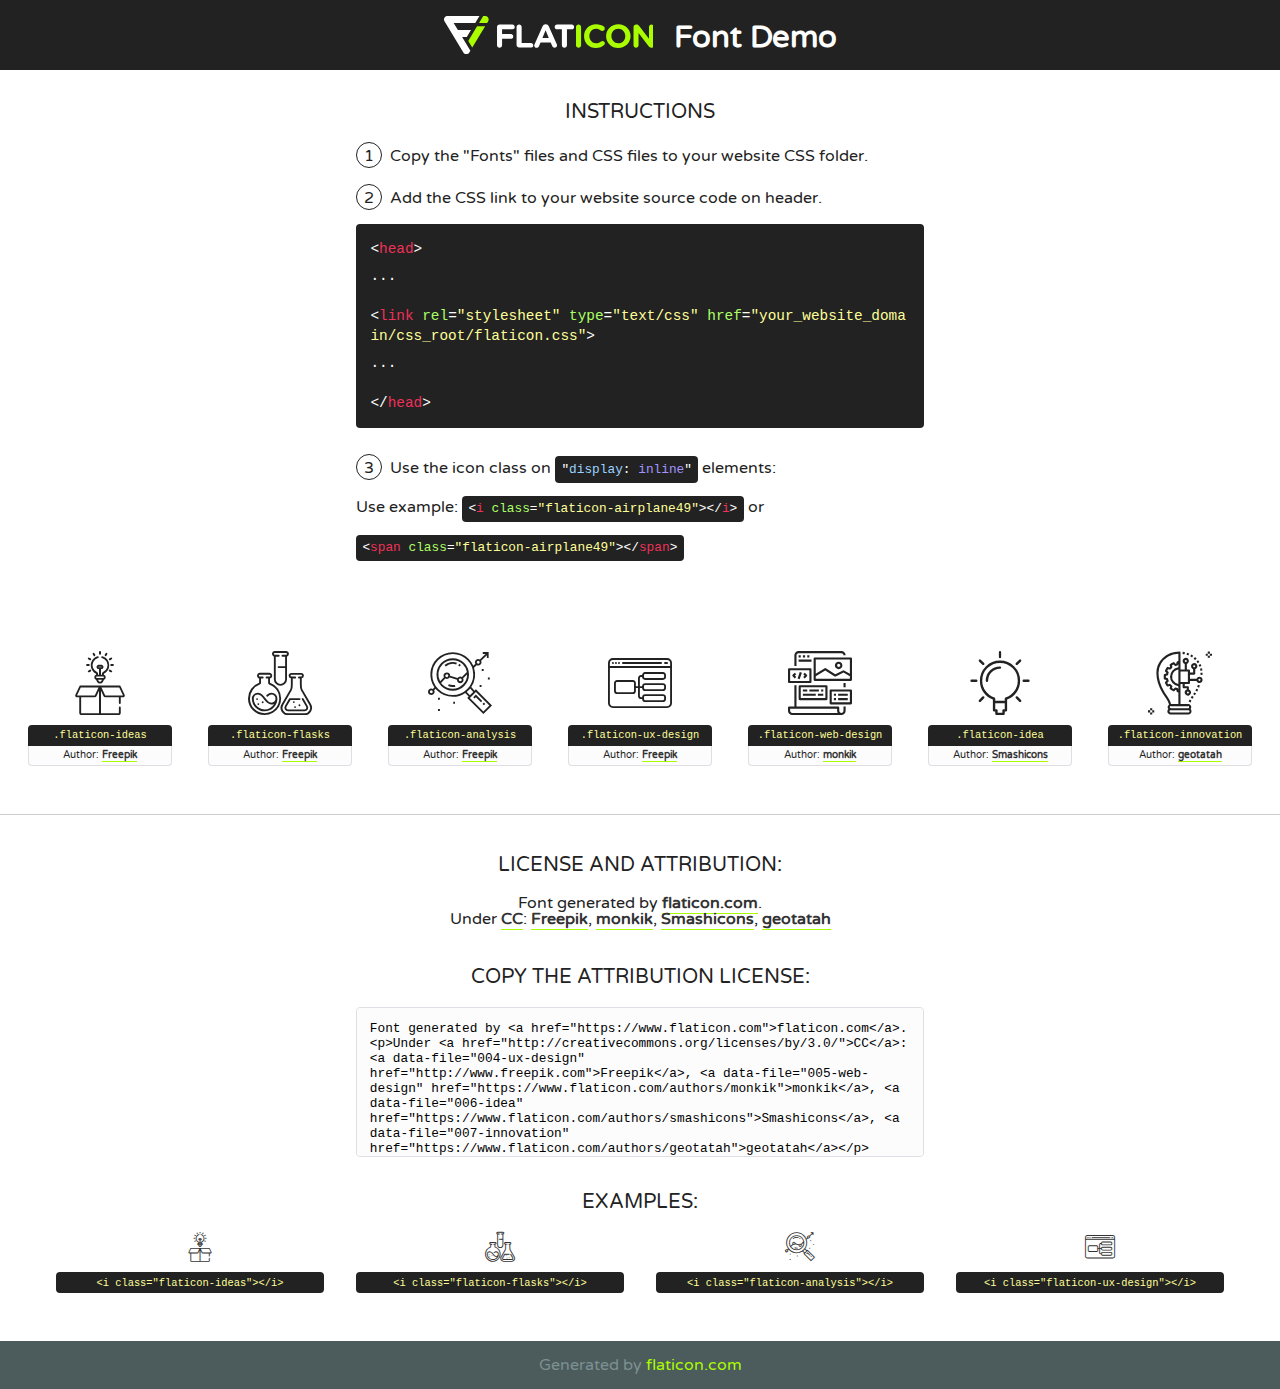
<file: app/static/fonts/flaticon/font/flaticon.html>
<!DOCTYPE html>
<!--
  Flaticon icon font: Flaticon
  Creation date: 20/03/2019 02:18
-->
<html>
<!DOCTYPE html>
<html>

<head>
    <title>Flaticon WebFont</title>
    <link href="http://fonts.googleapis.com/css?family=Varela+Round" rel="stylesheet" type="text/css" />
    <link rel="stylesheet" type="text/css" href="flaticon.css">
    <meta charset="UTF-8">
    <style>
    html, body, div, span, applet, object, iframe,
    h1, h2, h3, h4, h5, h6, p, blockquote, pre,
    a, abbr, acronym, address, big, cite, code,
    del, dfn, em, img, ins, kbd, q, s, samp,
    small, strike, strong, sub, sup, tt, var,
    b, u, i, center,
    dl, dt, dd, ol, ul, li,
    fieldset, form, label, legend,
    table, caption, tbody, tfoot, thead, tr, th, td,
    article, aside, canvas, details, embed, 
    figure, figcaption, footer, header, hgroup, 
    menu, nav, output, ruby, section, summary,
    time, mark, audio, video {
        margin: 0;
        padding: 0;
        border: 0;
        font-size: 100%;
        font: inherit;
        vertical-align: baseline;
    }
    /* HTML5 display-role reset for older browsers */
    article, aside, details, figcaption, figure, 
    footer, header, hgroup, menu, nav, section {
        display: block;
    }
    body {
        line-height: 1;
    }
    ol, ul {
        list-style: none;
    }
    blockquote, q {
        quotes: none;
    }
    blockquote:before, blockquote:after,
    q:before, q:after {
        content: '';
        content: none;
    }
    table {
        border-collapse: collapse;
        border-spacing: 0;
    }
    body {
        font-family: 'Varela Round', Helvetica, Arial, sans-serif;
        font-size: 16px;
        color: #222;
    }
    a {
        color: #333;
        border-bottom: 1px solid #a9fd00;
        font-weight: bold;
        text-decoration: none;
    }
    * {
        -moz-box-sizing: border-box;
        -webkit-box-sizing: border-box;
        box-sizing: border-box;
        margin: 0;
        padding: 0;
    }
    [class^="flaticon-"]:before, [class*=" flaticon-"]:before, [class^="flaticon-"]:after, [class*=" flaticon-"]:after {
        font-family: Flaticon;
        font-size: 30px;
        font-style: normal;
        margin-left: 20px;
        color: #333;
    }
    .wrapper {
        max-width: 600px;
        margin: auto;
        padding: 0 1em;
    }
    .title {
        font-size: 1.25em;
        text-align: center;
        margin-bottom: 1em;
        text-transform: uppercase;
    }
    header {
        text-align: center;
        background-color: #222;
        color: #fff;
        padding: 1em;
    }
    header .logo {
        width: 210px;
        height: 38px;
        display: inline-block;
        vertical-align: middle;
        margin-right: 1em;
        border: none;
    }
    header strong {
        font-size: 1.95em;
        font-weight: bold;
        vertical-align: middle;
        margin-top: 5px;
        display: inline-block;
    }
    .demo {
        margin: 2em auto;
        line-height: 1.25em;
    }
    .demo ul li {
        margin-bottom: 1em;
    }
    .demo ul li .num {
        color: #222;
        border-radius: 20px;
        display: inline-block;
        width: 26px;
        padding: 3px;
        height: 26px;
        text-align: center;
        margin-right: 0.5em;
        border: 1px solid #222;
    }
    .demo ul li code {
        background-color: #222;
        border-radius: 4px;
        padding: 0.25em 0.5em;
        display: inline-block;
        color: #fff;
        font-family: Consolas,Monaco,Lucida Console,Liberation Mono,DejaVu Sans Mono,Bitstream Vera Sans Mono,Courier New, monospace;
        font-weight: lighter;
        margin-top: 1em;
        font-size: 0.8em;
        word-break: break-all;
    }
    .demo ul li code.big {
        padding: 1em;
        font-size: 0.9em;
    }
    .demo ul li code .red {
        color: #EF3159;
    }
    .demo ul li code .green {
        color: #ACFF65;
    }
    .demo ul li code .yellow {
        color: #FFFF99;
    }
    .demo ul li code .blue {
        color: #99D3FF;
    }
    .demo ul li code .purple {
        color: #A295FF;
    }
    .demo ul li code .dots {
        margin-top: 0.5em;
        display: block;
    }
    #glyphs {
        border-bottom: 1px solid #ccc;
        padding: 2em 0;
        text-align: center;
    }
    .glyph {
        display: inline-block;
        width: 9em;
        margin: 1em;
        text-align: center;
        vertical-align: top;
        background: #FFF;
    }
    .glyph .glyph-icon {
        padding: 10px;
        display: block;
        font-family:"Flaticon";
        font-size: 64px;
        line-height: 1;
    }
    .glyph .glyph-icon:before {
        font-size: 64px;
        color: #222;
        margin-left: 0;
    }
    .class-name {
        font-size: 0.65em;
        background-color: #222;
        color: #fff;
        border-radius: 4px 4px 0 0;
        padding: 0.5em;
        color: #FFFF99;
        font-family: Consolas,Monaco,Lucida Console,Liberation Mono,DejaVu Sans Mono,Bitstream Vera Sans Mono,Courier New, monospace;
    }
    .author-name {
        font-size: 0.6em;
        background-color: #fcfcfd;
        border: 1px solid #DEDEE4;
        border-top: 0;
        border-radius: 0 0 4px 4px;
        padding: 0.5em;
    }
    .class-name:last-child {
        font-size: 10px;
        color:#888;
    }
    .class-name:last-child a {
        font-size: 10px;
        color:#555;
    }
    .class-name:last-child a:hover {
        color:#a9fd00;
    }
    .glyph > input {
        display: block;
        width: 100px;
        margin: 5px auto;
        text-align: center;
        font-size: 12px;
        cursor: text;
    }
    .glyph > input.icon-input {
        font-family:"Flaticon";
        font-size: 16px;
        margin-bottom: 10px;
    }
    .attribution .title {
        margin-top: 2em;
    }
    .attribution textarea {
        background-color: #fcfcfd;
        padding: 1em;
        border: none;
        box-shadow: none;
        border: 1px solid #DEDEE4;
        border-radius: 4px;
        resize: none;
        width: 100%;
        height: 150px;
        font-size: 0.8em;
        font-family: Consolas,Monaco,Lucida Console,Liberation Mono,DejaVu Sans Mono,Bitstream Vera Sans Mono,Courier New, monospace;
        -webkit-appearance: none;
    }
    .iconsuse {
        margin: 2em auto;
        text-align: center;
        max-width: 1200px;
    }
    .iconsuse:after {
        content: '';
        display: table;
        clear: both;
    }
    .iconsuse .image {
        float: left;
        width: 25%;
        padding: 0 1em;
    }
    .iconsuse .image p {
        margin-bottom: 1em;
    }
    .iconsuse .image span {
        display: block;
        font-size: 0.65em;
        background-color: #222;
        color: #fff;
        border-radius: 4px;
        padding: 0.5em;
        color: #FFFF99;
        margin-top: 1em;
        font-family: Consolas,Monaco,Lucida Console,Liberation Mono,DejaVu Sans Mono,Bitstream Vera Sans Mono,Courier New, monospace;
    }
    #footer {
        text-align: center;
        background-color: #4C5B5C;
        color: #7c9192;
        padding: 1em;
    }
    #footer a {
        border: none;
        color: #a9fd00;
        font-weight: normal;
    }
    @media (max-width: 960px) {
        .iconsuse .image {
            width: 50%;
        }
    }
    @media (max-width: 560px) {
        .iconsuse .image {
            width: 100%;
        }
    }
    </style>
</head>

<body class="characters-off">

    <header>
        <a href="https://www.flaticon.com" target="_blank" class="logo">
            <svg version="1.1" xmlns="http://www.w3.org/2000/svg" xmlns:xlink="http://www.w3.org/1999/xlink" xmlns:a="http://ns.adobe.com/AdobeSVGViewerExtensions/3.0/" viewBox="0 0 560.875 102.036" enable-background="new 0 0 560.875 102.036" xml:space="preserve">
                <defs>
                </defs>
                <g>
                    <g class="letters">
                        <path fill="#ffffff" d="M141.596,29.675c0-3.777,2.985-6.767,6.764-6.767h34.438c3.426,0,6.15,2.728,6.15,6.15
                        c0,3.43-2.724,6.149-6.15,6.149h-27.674v13.091h23.719c3.429,0,6.151,2.724,6.151,6.15c0,3.43-2.723,6.149-6.151,6.149h-23.719
                        v17.574c0,3.773-2.986,6.761-6.764,6.761c-3.779,0-6.764-2.989-6.764-6.761V29.675z"></path>
                        <path fill="#ffffff" d="M193.844,29.149c0-3.781,2.985-6.767,6.764-6.767c3.776,0,6.763,2.985,6.763,6.767v42.957h25.039
                        c3.426,0,6.149,2.726,6.149,6.153c0,3.425-2.723,6.15-6.149,6.15h-31.802c-3.779,0-6.764-2.986-6.764-6.768V29.149z"></path>
                        <path fill="#ffffff" d="M241.891,75.71l21.438-48.407c1.492-3.341,4.215-5.357,7.906-5.357h0.792
                        c3.686,0,6.323,2.017,7.815,5.357l21.439,48.407c0.436,0.967,0.701,1.845,0.701,2.723c0,3.602-2.809,6.501-6.414,6.501
                        c-3.161,0-5.269-1.845-6.499-4.655l-4.132-9.661h-27.059l-4.301,10.102c-1.144,2.631-3.426,4.214-6.237,4.214
                        c-3.517,0-6.24-2.81-6.24-6.325C241.1,77.64,241.451,76.677,241.891,75.71z M279.932,58.666l-8.521-20.297l-8.526,20.297H279.932
                        z"></path>
                        <path fill="#ffffff" d="M314.864,35.387H301.86c-3.429,0-6.239-2.813-6.239-6.238c0-3.429,2.811-6.24,6.239-6.24h39.533
                        c3.426,0,6.237,2.811,6.237,6.24c0,3.425-2.811,6.238-6.237,6.238h-13.001v42.785c0,3.773-2.99,6.761-6.764,6.761
                        c-3.779,0-6.764-2.989-6.764-6.761V35.387z"></path>
                        <path fill="#A9FD00" d="M352.615,29.149c0-3.781,2.985-6.767,6.767-6.767c3.774,0,6.761,2.985,6.761,6.767v49.024
                        c0,3.773-2.987,6.761-6.761,6.761c-3.781,0-6.767-2.989-6.767-6.761V29.149z"></path>
                        <path fill="#A9FD00" d="M374.132,53.836v-0.179c0-17.481,13.178-31.801,32.065-31.801c9.22,0,15.459,2.458,20.557,6.238
                        c1.402,1.054,2.637,2.985,2.637,5.357c0,3.692-2.985,6.59-6.681,6.59c-1.845,0-3.071-0.702-4.044-1.319
                        c-3.776-2.813-7.729-4.393-12.562-4.393c-10.364,0-17.831,8.611-17.831,19.154v0.173c0,10.542,7.291,19.329,17.831,19.329
                        c5.715,0,9.492-1.756,13.359-4.834c1.049-0.874,2.458-1.491,4.039-1.491c3.429,0,6.325,2.813,6.325,6.236
                        c0,2.106-1.056,3.78-2.282,4.834c-5.539,4.834-12.036,7.733-21.878,7.733C387.572,85.464,374.132,71.493,374.132,53.836z"></path>
                        <path fill="#A9FD00" d="M433.009,53.836v-0.179c0-17.481,13.79-31.801,32.766-31.801c18.981,0,32.592,14.143,32.592,31.628v0.173
                        c0,17.483-13.785,31.807-32.769,31.807C446.625,85.464,433.009,71.32,433.009,53.836z M484.224,53.836v-0.179
                        c0-10.539-7.725-19.326-18.626-19.326c-10.893,0-18.449,8.611-18.449,19.154v0.173c0,10.542,7.73,19.329,18.626,19.329
                        C476.676,72.986,484.224,64.378,484.224,53.836z"></path>
                        <path fill="#A9FD00" d="M506.233,29.321c0-3.774,2.99-6.763,6.767-6.763h1.401c3.252,0,5.183,1.583,7.029,3.953l26.093,34.265
                        V29.059c0-3.692,2.99-6.677,6.681-6.677c3.683,0,6.671,2.985,6.671,6.677v48.934c0,3.78-2.987,6.765-6.764,6.765h-0.436
                        c-3.257,0-5.188-1.581-7.034-3.953l-27.056-35.492v32.944c0,3.687-2.985,6.676-6.678,6.676c-3.683,0-6.673-2.989-6.673-6.676
                        V29.321z"></path>
                    </g>
                    <g class="insignia">
                        <path fill="#ffffff" d="M48.372,56.137h12.517l11.156-18.537H37.186L25.688,18.539h57.825L94.668,0H9.271
                        C5.925,0,2.842,1.801,1.198,4.716c-1.644,2.907-1.593,6.482,0.134,9.343l50.38,83.501c1.678,2.781,4.689,4.476,7.938,4.476
                        c3.246,0,6.257-1.695,7.935-4.476l2.898-4.804L48.372,56.137z"></path>
                        <g class="i">
                            <path fill="#A9FD00" d="M93.575,18.539h0.031v0.004l21.652,0.004l2.705-4.488c1.727-2.861,1.778-6.436,0.133-9.343
                            C116.454,1.801,113.371,0,110.026,0h-5.294L93.575,18.539z"></path>
                            <polygon fill="#A9FD00" points="88.291,27.356 64.725,66.486 75.519,84.404 109.942,27.356"></polygon>
                        </g>
                    </g>
                </g>
            </svg>
        </a>
        <strong>Font Demo</strong>
    </header>


    <section class="demo wrapper">

        <p class="title">Instructions</p>

        <ul>
            <li>
                <span class="num">1</span>Copy the "Fonts" files and CSS files to your website CSS folder.
            </li>
            <li>
                <span class="num">2</span>Add the CSS link to your website source code on header.
                <code class="big">
                    &lt;<span class="red">head</span>&gt;
                    <br/><span class="dots">...</span>
                    <br/>&lt;<span class="red">link</span> <span class="green">rel</span>=<span class="yellow">"stylesheet"</span> <span class="green">type</span>=<span class="yellow">"text/css"</span> <span class="green">href</span>=<span class="yellow">"your_website_domain/css_root/flaticon.css"</span>&gt;
                    <br/><span class="dots">...</span>
                    <br/>&lt;/<span class="red">head</span>&gt;
                </code>
            </li>

            <li>
                <p>
                    <span class="num">3</span>Use the icon class on <code>"<span class="blue">display</span>:<span class="purple"> inline</span>"</code> elements:
                    <br />
                    Use example: <code>&lt;<span class="red">i</span> <span class="green">class</span>=<span class="yellow">&quot;flaticon-airplane49&quot;</span>&gt;&lt;/<span class="red">i</span>&gt;</code> or <code>&lt;<span class="red">span</span> <span class="green">class</span>=<span class="yellow">&quot;flaticon-airplane49&quot;</span>&gt;&lt;/<span class="red">span</span>&gt;</code>
            </li>
        </ul>

    </section>




   <section id="glyphs">          
    
      
        <div class="glyph"><div class="glyph-icon flaticon-ideas"></div>
            <div class="class-name">.flaticon-ideas</div>
            <div class="author-name">Author: <a data-file="001-ideas" href="http://www.freepik.com">Freepik</a> </div> 
        </div>        
        
        <div class="glyph"><div class="glyph-icon flaticon-flasks"></div>
            <div class="class-name">.flaticon-flasks</div>
            <div class="author-name">Author: <a data-file="002-flasks" href="http://www.freepik.com">Freepik</a> </div> 
        </div>        
        
        <div class="glyph"><div class="glyph-icon flaticon-analysis"></div>
            <div class="class-name">.flaticon-analysis</div>
            <div class="author-name">Author: <a data-file="003-analysis" href="http://www.freepik.com">Freepik</a> </div> 
        </div>        
        
        <div class="glyph"><div class="glyph-icon flaticon-ux-design"></div>
            <div class="class-name">.flaticon-ux-design</div>
            <div class="author-name">Author: <a data-file="004-ux-design" href="http://www.freepik.com">Freepik</a> </div> 
        </div>        
        
        <div class="glyph"><div class="glyph-icon flaticon-web-design"></div>
            <div class="class-name">.flaticon-web-design</div>
            <div class="author-name">Author: <a data-file="005-web-design" href="https://www.flaticon.com/authors/monkik">monkik</a> </div> 
        </div>        
        
        <div class="glyph"><div class="glyph-icon flaticon-idea"></div>
            <div class="class-name">.flaticon-idea</div>
            <div class="author-name">Author: <a data-file="006-idea" href="https://www.flaticon.com/authors/smashicons">Smashicons</a> </div> 
        </div>        
        
        <div class="glyph"><div class="glyph-icon flaticon-innovation"></div>
            <div class="class-name">.flaticon-innovation</div>
            <div class="author-name">Author: <a data-file="007-innovation" href="https://www.flaticon.com/authors/geotatah">geotatah</a> </div> 
        </div>        
        

    </section>



    <section class="attribution wrapper"   style="text-align:center;">

      <div class="title">License and attribution:</div><div class="attrDiv">Font generated by <a href="https://www.flaticon.com">flaticon.com</a>. <div><p>Under <a href="http://creativecommons.org/licenses/by/3.0/">CC</a>: <a data-file="004-ux-design" href="http://www.freepik.com">Freepik</a>, <a data-file="005-web-design" href="https://www.flaticon.com/authors/monkik">monkik</a>, <a data-file="006-idea" href="https://www.flaticon.com/authors/smashicons">Smashicons</a>, <a data-file="007-innovation" href="https://www.flaticon.com/authors/geotatah">geotatah</a></p>  </div>
      </div>
      <div class="title">Copy the Attribution License:</div>

    <textarea onclick="this.focus();this.select();">Font generated by &lt;a href=&quot;https://www.flaticon.com&quot;&gt;flaticon.com&lt;/a&gt;. <p>Under <a href="http://creativecommons.org/licenses/by/3.0/">CC</a>: <a data-file="004-ux-design" href="http://www.freepik.com">Freepik</a>, <a data-file="005-web-design" href="https://www.flaticon.com/authors/monkik">monkik</a>, <a data-file="006-idea" href="https://www.flaticon.com/authors/smashicons">Smashicons</a>, <a data-file="007-innovation" href="https://www.flaticon.com/authors/geotatah">geotatah</a></p>  
     </textarea>

    </section>

    <section class="iconsuse">

          <div class="title">Examples:</div>            
             
            <div class="image">
                <p>
                    <i class="glyph-icon flaticon-ideas"></i> 
                    <span>&lt;i class=&quot;flaticon-ideas&quot;&gt;&lt;/i&gt;</span>
                </p>
            </div>
            
            <div class="image">
                <p>
                    <i class="glyph-icon flaticon-flasks"></i> 
                    <span>&lt;i class=&quot;flaticon-flasks&quot;&gt;&lt;/i&gt;</span>
                </p>
            </div>
            
            <div class="image">
                <p>
                    <i class="glyph-icon flaticon-analysis"></i> 
                    <span>&lt;i class=&quot;flaticon-analysis&quot;&gt;&lt;/i&gt;</span>
                </p>
            </div>
            
            <div class="image">
                <p>
                    <i class="glyph-icon flaticon-ux-design"></i> 
                    <span>&lt;i class=&quot;flaticon-ux-design&quot;&gt;&lt;/i&gt;</span>
                </p>
            </div>
                       
        </div>
                            
    </section>

<div id="footer">
    <div>Generated by <a href="https://www.flaticon.com">flaticon.com</a>
    </div>
</div>



</body>
</html>
</file>
<file: app/static/fonts/flaticon/font/flaticon.css>
/*
  	Flaticon icon font: Flaticon
  	Creation date: 20/03/2019 02:18
  	*/

@font-face {
  font-family: "Flaticon";
  src: url("./Flaticon.eot");
  src: url("./Flaticon.eot?#iefix") format("embedded-opentype"),
       url("./Flaticon.woff2") format("woff2"),
       url("./Flaticon.woff") format("woff"),
       url("./Flaticon.ttf") format("truetype"),
       url("./Flaticon.svg#Flaticon") format("svg");
  font-weight: normal;
  font-style: normal;
}

@media screen and (-webkit-min-device-pixel-ratio:0) {
  @font-face {
    font-family: "Flaticon";
    src: url("./Flaticon.svg#Flaticon") format("svg");
  }
}

[class^="flaticon-"]:before, [class*=" flaticon-"]:before,
[class^="flaticon-"]:after, [class*=" flaticon-"]:after {   
  font-family: Flaticon;
        font-size: 20px;
font-style: normal;
margin-left: 20px;
}

.flaticon-ideas:before { content: "\f100"; }
.flaticon-flasks:before { content: "\f101"; }
.flaticon-analysis:before { content: "\f102"; }
.flaticon-ux-design:before { content: "\f103"; }
.flaticon-web-design:before { content: "\f104"; }
.flaticon-idea:before { content: "\f105"; }
.flaticon-innovation:before { content: "\f106"; }
</file>
